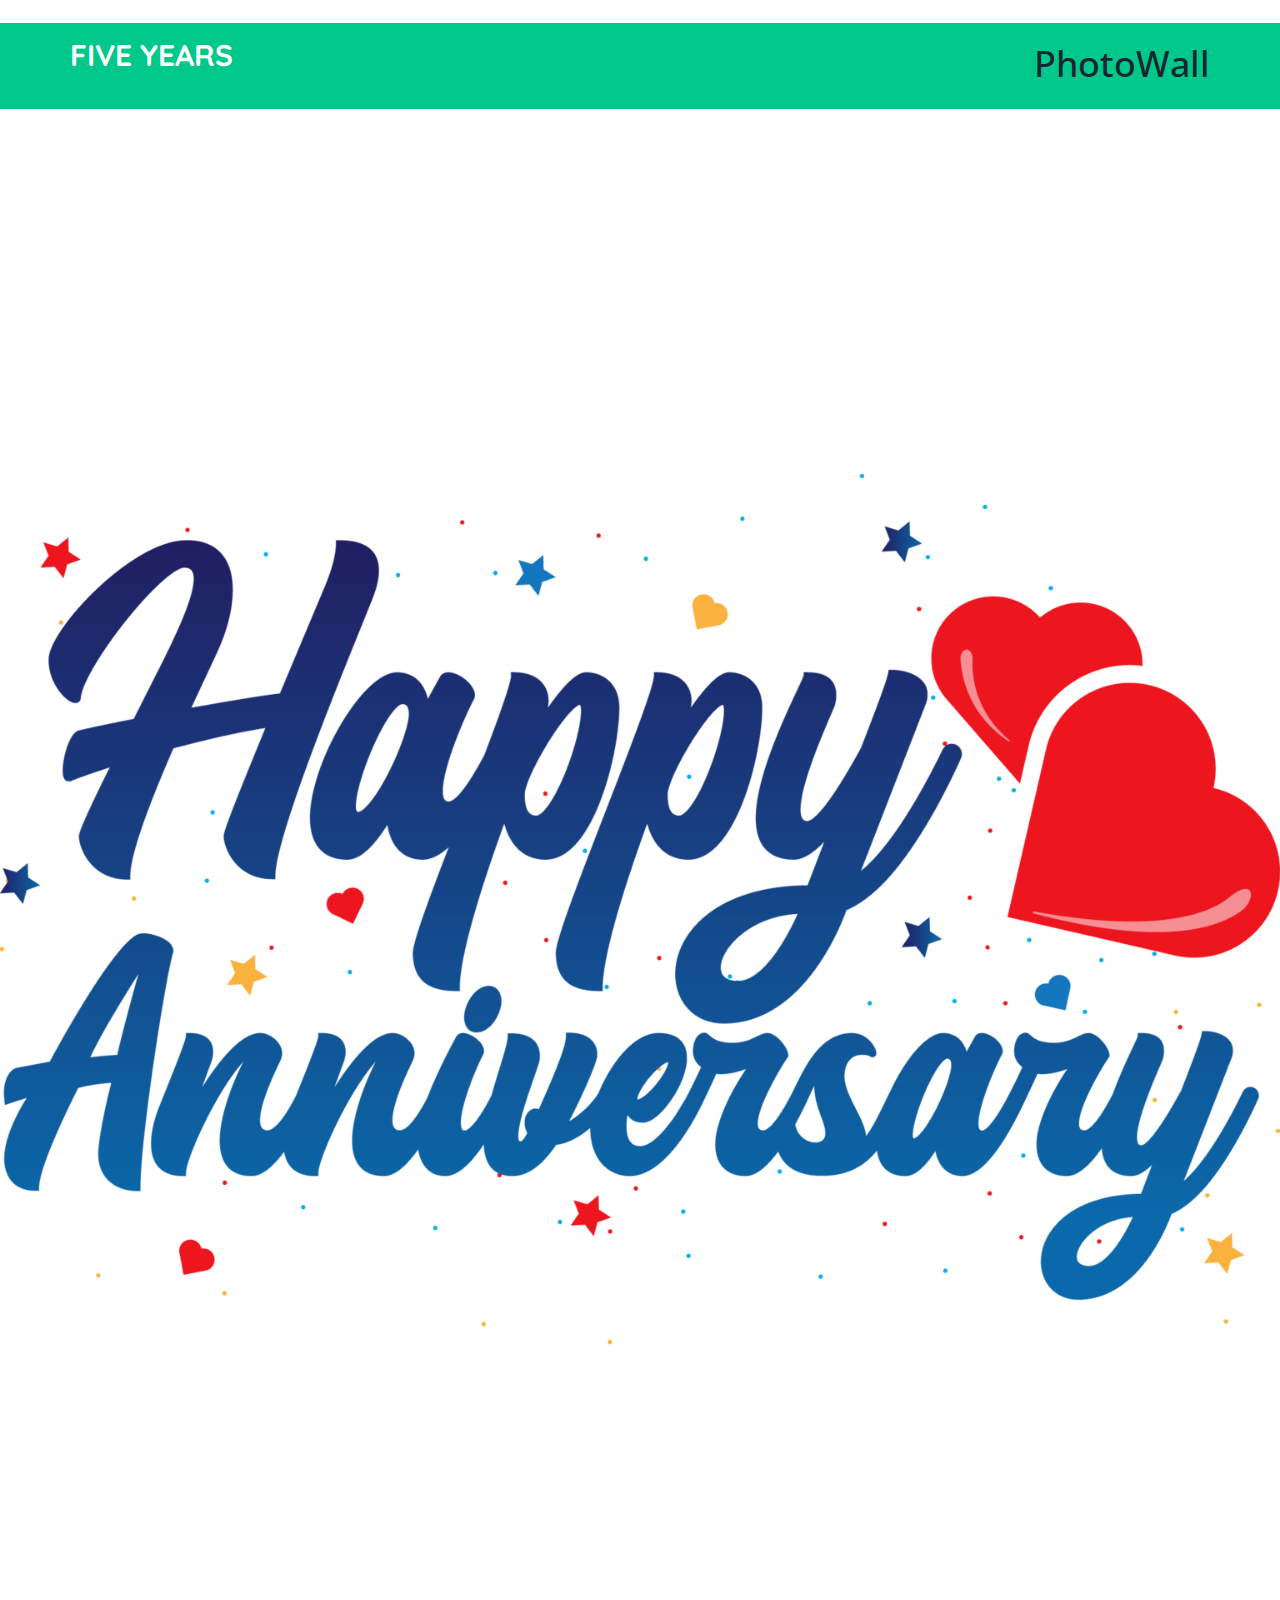
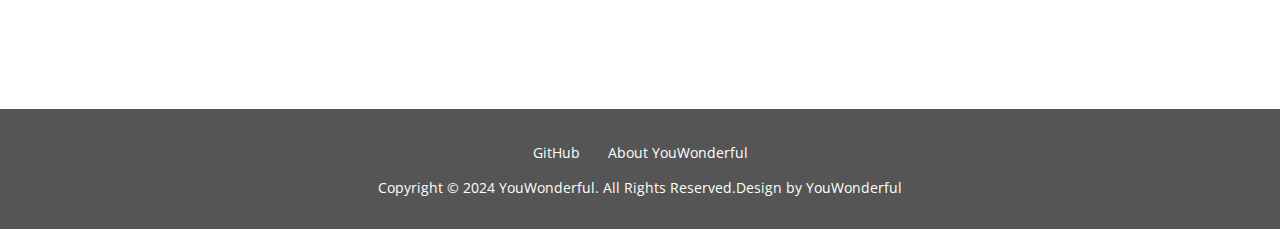
<file: index.html>
<!--A Design by W3layouts
Author: W3layout
Author URL: http://w3layouts.com
License: Creative Commons Attribution 3.0 Unported
License URL: http://creativecommons.org/licenses/by/3.0/
-->
<!DOCTYPE HTML>
<html>
<head>
<title>Happy Anniversary</title>
<meta name="viewport" content="width=device-width, initial-scale=1">
<meta http-equiv="Content-Type" content="text/html; charset=utf-8" />
<meta name="Happy Anniversary" />
<link href="css/bootstrap.css" rel='stylesheet' type='text/css' />
<!-- jQuery (necessary for Bootstrap's JavaScript plugins) -->
<!-- Custom Theme files -->
<link href="css/style.css" rel='stylesheet' type='text/css' />
<!-- Custom Theme files -->
<!--webfont-->
<link href='http://fonts.googleapis.com/css?family=Quicksand:300,400,700' rel='stylesheet' type='text/css'>
<link href='http://fonts.googleapis.com/css?family=Open+Sans:300,400,600,700,800' rel='stylesheet' type='text/css'>
</head>
<body>
	<embed src="images/song.mp3" width="0" height="0" loop="-1" autostart="true"> </embed>
	<div class="header">	
      <div class="container"> 
  	     <div class="logo">
			<h1><a href="index.html">Five Years</a></h1>
		 </div>
		 <div class="top_right">
		   <!-- <ul>
			<li><a><strong>Five</strong></a></li>|
			<li class="login" >Years</li>
		   </ul> -->
		   <h1><a href="PhotoWall.html">PhotoWall</a></h1>
	     </div>
		 <div class="clearfix"></div>
		</div>
	</div>
	<div class="banner">
		<div class="container">
			<div class="span_1_of_1">
			</div>
		</div>
	</div>
	<!-- <div class="grid_1">
		<h3>Happy Birthday To Wang Two Dog</h3>
		<div class="col-md-2 col_1">
			<h4>Green</h4>
		</div>
		<div class="col-md-2 col_1">
			<img src="images/g1.jpg" class="img-responsive" alt=""/>
		</div>
		<div class="col-md-2 col_1">
			<img src="images/g2.jpg" class="img-responsive" alt=""/>
		</div>
		<div class="col-md-2 col_1">
			<img src="images/g3.jpg" class="img-responsive" alt=""/>
		</div>
		<div class="col-md-2 col_1">
			<img src="images/g4.jpg" class="img-responsive" alt=""/>
		</div>
		<div class="col-md-2 col_1">
			<img src="images/g5.jpg" class="img-responsive" alt=""/>
		</div>
		<div class="col-md-2 col_1">
			<h4>Food</h4>
		</div>
		<div class="col-md-2 col_1">
			<img src="images/f1.jpg" class="img-responsive" alt=""/>
		</div>
		<div class="col-md-2 col_1">
			<img src="images/f2.jpg" class="img-responsive" alt=""/>
		</div>
		<div class="col-md-2 col_1">
			<img src="images/f3.jpg" class="img-responsive" alt=""/>
		</div>
		<div class="col-md-2 col_1">
			<img src="images/f4.jpg" class="img-responsive" alt=""/>
		</div>
		<div class="col-md-2 col_1">
			<img src="images/f5.jpg" class="img-responsive" alt=""/>
		</div>
		<div class="col-md-2 col_1">
			<h4>Church</h4>
		</div>
		<div class="col-md-2 col_1">
			<img src="images/c1.jpg" class="img-responsive" alt=""/>
		</div>
		<div class="col-md-2 col_1">
			<img src="images/c2.jpg" class="img-responsive" alt=""/>
		</div>
		<div class="col-md-2 col_1">
			<img src="images/c3.jpg" class="img-responsive" alt=""/>
		</div>
		<div class="col-md-2 col_1">
			<img src="images/c4.jpg" class="img-responsive" alt=""/>
		</div>
		<div class="col-md-2 col_1">
			<img src="images/c5.jpg" class="img-responsive" alt=""/>
		</div>
		<div class="col-md-2 col_1">
			<h4>Journey</h4>
		</div>
		<div class="col-md-2 col_1">
			<img src="images/j1.jpg" class="img-responsive" alt=""/>
		</div>
		<div class="col-md-2 col_1">
			<img src="images/j2.jpg" class="img-responsive" alt=""/>
		</div>
		<div class="col-md-2 col_1">
			<img src="images/j3.jpg" class="img-responsive" alt=""/>
		</div>
		<div class="col-md-2 col_1">
			<img src="images/j4.jpg" class="img-responsive" alt=""/>
		</div>
		<div class="col-md-2 col_1">
			<img src="images/j5.jpg" class="img-responsive" alt=""/>
		</div>
		<div class="clearfix"> </div>
	</div> -->

	
	
	<div class="grid_3">
	  <div class="container">
	  	 <ul id="footer-links">
			<li><a href="https://github.com/YouWonderful">GitHub</a></li>
			<li><a href="https://github.com/YouWonderful" target="_blank">About YouWonderful</a></li>
		
         </ul>
         <p>Copyright © 2024 YouWonderful. All Rights Reserved.Design by <a>YouWonderful</a> </p>
	  </div>
	</div>
	

</body>
</html>
</file>
<file: css/style.css>
/*
Author: W3layout
Author URL: http://w3layouts.com
License: Creative Commons Attribution 3.0 Unported
License URL: http://creativecommons.org/licenses/by/3.0/
*/
h4, h5, h6,
h1, h2, h3 {margin-top: 0;}
ul, ol {margin: 0;}
p {margin: 0;}
html, body{
   font-family: 'Open Sans', sans-serif;
   font-size: 100%;
   background:#fff; 
}
body a{
	transition: 0.5s all;
	-webkit-transition: 0.5s all;
	-o-transition: 0.5s all;
	-ms-transition: 0.5s all;
	-moz-transition: 0.5s all;
}
.header{
	background:#00C78A;
	padding:1em 0;
}
.logo{
	float: left;
}
.logo a{
	text-decoration:none;
}
.logo h1{
    font-size: 30px;
    font-weight: bold;
    text-transform: uppercase;
    margin-bottom: 0;
    font-family: 'Quicksand', sans-serif;
}
.logo h1 a{
	color:#fff;
}
.top_right{
	float:right;
	color: #ffffff;
	margin-top:5px;
}
.top_right ul{
	padding:0;
	list-style:none;
}
.top_right ul li{
	display: inline-block;
	margin-right: 10px;
}
.top_right ul li:last-child{
	margin-right: 0;
}
.top_right ul li a{
	text-align:center;
	padding: 0px 4px;
	text-transform:uppercase;
	font-size:12px;
	display:block;
	color:#ffffff;
	-webkit-transition: all 0.3s ease-in-out;
	-moz-transition: all 0.3s ease-in-out;
	-o-transition: all 0.3s ease-in-out;
	transition: all 0.3s ease-in-out;
}
.top_right ul li a:hover{
	color:#ffcc33;
	text-decoration: none;
}
/********** Login *************/
#loginContainer {
    position:relative;
}
#loginContainer a span{
  display:block;
  padding:4px 10px;
}
/* Login Button */
#loginButton { 
    display:inline-block;  
    position:relative;
    z-index:30;
    cursor:pointer;
}
/* Login Box */
#loginBox {
    position:absolute;
	top: 44px;
	right: 0px;
    display:none;
    z-index:29;
}
#loginForm:after {
	content: '';
	position: absolute;
	right: 25px;
	top: -10px;
	border-left:10px solid rgba(0, 0, 0, 0);
	border-right:10px solid rgba(0, 0, 0, 0);
	border-bottom: 10px solid #f0f0f0;
}
/* Login Form */
#loginForm {
   width: 300px;
	background: #fff;
	border: 1px solid #d6d6d6;
}
#loginForm fieldset {
    margin:0 0 15px 0;
    display:block;
    border:0;
    padding:0;
}
fieldset#body {
    border-radius:3px;
    -webkit-border-radius:3px;
    -moz-border-radius:3px;
    -o-border-radius:3px;
    padding:15px 15px;
    margin:0;
}
#loginForm #checkbox {
    width:auto;
    margin:3px 6px 0 0;
    float:left;
    padding:0;
    border:0;
    *margin:-3px 9px 0 0; /* IE7 Fix */
}
#body label {
    color:#000;
    margin:10px 0 0 0;
    display:block;
    float:left;
    font-size: 12px;
  font-weight: 300;
}
#loginForm #body fieldset label{
    display:block;
    float:none;
    margin:0 0 6px 0;
}
#body label i{
	color:#000;
	font-size:1em;
	font-style:normal;
}
/* Default Input */
#loginForm input {
    width:92%;
    border:1px solid #DADADA;
	color: #222;
	background:#FFF;
    padding:6px;
	font-size: 0.8125em;
    -webkit-apperance:none;
    font-family: 'Open Sans', sans-serif;
}
/* Sign In Button */
#loginForm #login {
	font-family: 'Open Sans', sans-serif;
	width: auto;
	float: left;
	background:#00C78A;
	color:#fff;
	font-size: 0.8725em;
	padding: 8px 20px;
	border: none;
	margin: 0 12px 0 0;
	cursor: pointer;
	transition: all .5s;
	-webkit-transition: all .5s;
	-moz-transition: all .5s;
	-o-transition: all .5s;
}
#loginForm #login:hover {
	background:#555;
}
/* Forgot your password */
#loginForm span{
    display:block;
    padding:0px 0px 15px 0px;
}
#loginForm span a{
	color:#000;
	font-size:12px;
    font-weight:500;
    background: none;
	border: none;
	box-shadow: none;
}
#loginForm span a:hover{
	text-decoration:underline;
}
input:focus {
    outline:none;
}
.banner{
	background:url(../images/1.png)no-repeat center top;
	background-size:cover;
	-webkit-background-size:cover;
	-moz-background-size:cover;
	-o-background-size:cover;
	min-height:1600px;
}
.span_1_of_1 {
  padding: 10em 0 0 0;
}
.span_1_of_1 h2 {
  color: #FFF;
  font-size: 2.7em;
  margin-bottom: 2%;
  font-weight:100;
  text-align: center;
  line-height: 1.5em;
  text-transform: uppercase;
}
.search{
	border:5px solid rgba(70, 70, 70, 0.46);
	width:45.02%;
	margin:0 auto;
}
.nav1 {
	background:#555;
    height:50px;
    padding: 0;
}
.nav1 li {
	float: left;
	list-style-type: none;
	position: relative;
}
.nav1 li a {
	font-size: 16px; 
	color: white;
	display: block;
	line-height:50px;
	padding: 0 28px;
	text-decoration: none;
	border-left: 1px solid #2e2e2e;
}
.nav1 li a:hover {
	background-color: #2e2e2e;
}
#settings a {
	padding: 18px;
	height: 24px;
	font-size: 10px;
	line-height: 24px;
}
#search_text{
	width: 297px;
	padding: 15px 0 15px 20px;
	font-size: 16px;
    border: 0 none;
	height: 50px;
	margin-right: 0;
	color: white;
	outline: none;
	background:#00C78A;
	float: left;
	box-sizing: border-box;
	transition: all 0.15s;
	border-radius: 0px;
	-webkit-border-radius: 0px;
	-moz-border-radius: 0px;
	-o-border-radius: 0px;
}
::-webkit-input-placeholder { /* WebKit browsers */
	color: white;
}
:-moz-placeholder { /* Mozilla Firefox 4 to 18 */
	color: white;
}
::-moz-placeholder { /* Mozilla Firefox 19+ */
	color: white;
}
:-ms-input-placeholder { /* Internet Explorer 10+ */
	color: white;
}
#search_text:focus {
	background: rgb(64, 151, 119);
}
#search_button {
	border: 0 none;
	background:#00C78A url(../images/search.png) center no-repeat;
	width: 60px; 
	float: left;
	padding: 0;
	text-align: center;
	height: 50px;
	cursor: pointer;
	outline:none;
	border-radius: 0px;
	-webkit-border-radius: 0px;
	-moz-border-radius: 0px;
	-o-border-radius: 0px;
}
#options a{
	border-left: 0 none;
}
#options>a {
	background-image: url(../images/triangle.png);
	background-position: 85% center;
	background-repeat: no-repeat;
	padding-right: 42px;
}
.subnav {
	visibility: hidden;
	position: absolute;
	top: 110%;
	right: 0;
	width: 200px;
	height: auto;
	opacity: 0;
	transition: all 0.1s;
	background: #232323;
	padding:0;
	margin:0;
}
.subnav li {
	float: none;
}
.subnav li a {
  border-bottom: 1px solid #2e2e2e;
  font-size: 12px;
  line-height: 35px;
}
#options:hover .subnav {
	visibility: visible;
	top: 100%;
	opacity: 1;
}
.grid_1{
	width:95%;
	margin:0 auto;
}
.col_1{
	padding:5px;
}
.col_1 h4{
  font-size: 2em;
  text-align: center;
  font-style: italic;
  padding:1.5em 0 0 0;
  font-weight:100;
}
.grid_1{
	padding:5em 0;
}
.grid_1 h3{
	color:#000;
	font-weight:100;
	font-size:2em;
	text-align:center;
	margin-bottom:1em;
}
.col_1_of_5:first-child {
  margin-left: 0;
}
.col_1_of_5 {
  display: block;
  float: left;
  margin: 1% 0 1% 3.6%;
}
.span_1_of_5 {
  width:21.9%;
}
ul.list1{
  padding:0;
  margin:0;
  list-style:none;
}
ul.list1 li {
  margin: 0 0 8px 0;
}
ul.list1 li a {
  font-size: 0.8em;
  color: #999;
}
ul.list1 li a:hover{
	text-decoration:none;
	color:#00C78A;
}
.col_2 h3{
  font-size: 1.8em;
  color: #000;
  font-style: italic;
  font-weight: 100;
  padding: 2em 0 0 0;
}
.grid_2 {
  padding-bottom: 5em;
}
.grid_3{
	background:#555;
	padding:2em 0;
	text-align:center;
}
.grid_3 p{
	color:#fff;
	font-size: 0.85em;
	margin:1em 0 0 0;
}
.grid_3 p a{
	color:#fff;
}
ul#footer-links{
	padding:0;
	margin:0;
	list-style:none;
}
ul#footer-links li{
   display:inline-block;
}
ul#footer-links li a{
	color:#fff;
	font-size:0.85em;
	margin: 0 12px;
}
ul#footer-links li a:hover{
	text-decoration:none;
	color:#00C78A;
}
/******** SAP ************/
.sap_tabs{
   padding:30px 15px;
}
.tab_box{
	background:#fd926d;
	padding: 2em;
}
.top1{
	margin-top: 2%;
}
.resp-tabs-list {
	width: 35%;
	list-style: none;
	padding:2em 0;
	margin: 0 auto;
}
.resp-tab-item:first-child{
	border-left:none;
}
.resp-tab-item{
	color:#000;
	font-size:0.85em;
	cursor: pointer;
	display: inline-block;
	margin: 0;
	text-align: center;
	list-style: none;
	float: left;
	width:24.3333%;
	outline: none;
	-webkit-transition: all 0.3s ease-out;
	-moz-transition: all 0.3s ease-out;
	-ms-transition: all 0.3s ease-out;
	-o-transition: all 0.3s ease-out;
	transition: all 0.3s ease-out;
	text-transform: uppercase;
	font-weight: 700;
	padding: 5px 10px;
}
.resp-tab-item:hover {
	text-shadow: none;
}
.resp-tab-active{
    text-shadow: none;
	color:#fff;
	background:#00C78A;
}
.resp-tabs-container {
	padding: 0px;
	background-color: #fff;
	clear: left;
}
h2.resp-accordion {
	cursor: pointer;
	padding: 5px;
	display: none;
}
.resp-tab-content {
	display: none;
}
.resp-content-active, .resp-accordion-active {
   display: block;
}
@media only screen and (max-width:480px) {
	.sap_tabs{
		padding-top:0;
	}
	.resp-tabs-container{
		padding:0px;
	}
ul.resp-tabs-list {
  	display: none;
}
h2.resp-accordion {
  display: block;
  font-size: 0.85em;
  text-transform: uppercase;
  padding: 5px;
}
.resp-vtabs .resp-tab-content {
  	border: 1px solid #C1C1C1;
}
.resp-vtabs .resp-tabs-container {
	border: none;
	float: none;
	width: 100%;
	min-height: initial;
	clear: none;
}
.resp-accordion-closed {
	display: none !important;
}
}
ul.tab_img{
	padding:0;
	list-style:none;
	position: relative;
    padding:1em 0;
}
ul.tab_img li {
	float: left;
	width: 15%;
	margin: 0 2% 2% 0;
}
ul.tab_img li a:hover{
	text-decoration:none;
}
ul.tab_img li.last{
	margin-right:0;
}
.tab_desc{
  padding: 20px 10px;
  list-style: none;
  border: 1px solid #f0f0f0;
}
.tab_desc p, .tab_desc1 p{
  font-size: 0.8125em;
  color: #000;
  margin-bottom: 10px;
  font-weight:600;
  line-height: 1.5em;
}
.tab_desc h4, .tab_desc1 h4{
  font-size: 0.8125em;
  color: #000;	
  font-weight: 300;
  margin-bottom: 0;
}
/* radios and checkboxes */
/* start categories */
.stock_left{
	padding:0;
}
.col.col-4 {
  padding: 0 0px 0 20px;
}
.w_sidebar{
   background-color: #f0f0f0;
   padding: 1em 0 2em;
}
.w_nav2{
   padding: 10px 0px 0 20px;
}
.w_nav2 li{
	line-height: 1.5em;
	display: inline-block;
}
.w_nav2 li a{
	display: block;
	padding: 14px;
}
.w_nav2 li a.color1{
	background:	#0AA5E2;
}
.w_nav2 li a.color2{
	background:	#40E0D0;
}
.w_nav2 li a.color3{
	background:	#B03060;
}
.w_nav2 li a.color4{
	background:	#000080;
}
.w_nav2 li a.color5{
	background:	#E60D41;
}
.w_nav2 li a.color6{
	background:	#45BF55;
}
.w_nav2 li a.color7{
	background:	#FF7F00;
}
.w_nav2 li a.color8{
	background:	#8B4513;
}
.w_nav2 li a.color9{
	background:	#FFD700;
}
.w_nav2 li a.color10{
	background:	#9FA8AB;
}
.w_nav2 li a.color11{
	background:	#C0C0C0;
}
.w_nav2 li a.color12{
	background:	#0AA5E2;
}
.w_nav2 li a.color13{
	background:	#FFCBDB;
}
.w_nav2 li a.color14{
	background:	#B87333;
}
.w_nav2 li a.color15{
	background:	#BFB540;
}
.sky-form .label {
	display: block;
	margin-bottom: 6px;
	line-height: 19px;
}
.sky-form.col.col-4 ul {
	padding: 0;
	list-style: none;
}
.sky-form h4{
  margin-top: 10px;
  padding: 20px 20px 10px;
  color: #000;
  text-transform: uppercase;
  margin-bottom: 0;
  font-size: 15px;
}
.sky-form section {
	margin-bottom: 20px;
}
.sky-form .label {
	display: block;
	margin-bottom: 6px;
	line-height: 19px;
}
.sky-form .label.col {
	margin: 0;
	padding-top: 10px;
}
.sky-form .input,
.sky-form .select,
.sky-form .textarea,
.sky-form .radio,
.sky-form .checkbox,
.sky-form .toggle,
.sky-form .button {
	position: relative;
	display: block;
}
/* selects */
.sky-form .select i {
	position: absolute;
	top: 14px;
	right: 14px;
	width: 1px;
	height: 11px;
	background: #fff;
	box-shadow: 0 0 0 12px #fff;
}
.sky-form .select i:after,
.sky-form .select i:before {
	content: '';
	position: absolute;
	right: 0;
	border-right: 4px solid transparent;
	border-left: 4px solid transparent;
}
.sky-form .select i:after {
	bottom: 0;
	border-top: 4px solid #404040;
}
.sky-form .select i:before {
	top: 0;
	border-bottom: 4px solid #404040;
}
.sky-form .select-multiple select {
	height: auto;
}
/* radios and checkboxes */
.sky-form .radio,.sky-form .checkbox {
	outline:none;
	border:none;
	margin-bottom: 4px;
	padding-left: 27px;
	font-size: 13px;
	line-height: 27px;
	color: #555555;
	cursor: pointer;
	text-transform: capitalize;
	font-weight: normal;
	margin-top: 0;
}
.sky-form .radio{
	text-transform: none;
}
.sky-form .radio:last-child,
.sky-form .checkbox:last-child {
	margin-bottom: 0;
}
.sky-form .radio input,
.sky-form .checkbox input {
	position: absolute;
	left: -9999px;
}
.sky-form .radio i,
.sky-form .checkbox i {
	position: absolute;
	top: 5px;
	left: 0;
	display: block;
	width: 17px;
	height: 17px;
	outline: none;
	border-width: 2px;
	border-style: solid;
	background: #fff;
}
.sky-form .radio i {
	border-radius: 50%;
}
.sky-form .radio input + i:after,
.sky-form .checkbox input + i:after {
	position: absolute;
	opacity: 0;
	transition: opacity 0.1s;
	-o-transition: opacity 0.1s;
	-ms-transition: opacity 0.1s;
	-moz-transition: opacity 0.1s;
	-webkit-transition: opacity 0.1s;
}
.sky-form .radio input + i:after {
	content: '';
	top: 4px;
	left: 4px;
	width: 5px;
	height: 5px;
	border-radius: 50%;
}
.sky-form .checkbox input + i:after {
	content: '';
	top: 3px;
	left: 2px;
	width: 10px;
	height: 7px;
	background: url(../images/tick.png) no-repeat;
	text-align: center;
}
.sky-form .radio input:checked + i:after,
.sky-form .checkbox input:checked + i:after {
	opacity: 1;
}
.sky-form .inline-group {
	margin: 0 -30px -4px 0;
}
.sky-form .inline-group:after {
	content: '';
	display: table;
	clear: both;
}
.sky-form .inline-group .radio,
.sky-form .inline-group .checkbox {
	float: left;
	margin-right: 30px;
}
.sky-form .inline-group .radio:last-child,
.sky-form .inline-group .checkbox:last-child {
	margin-bottom: 4px;
}
/* icons */
.sky-form [class^="icon-"] {
  font-family: FontAwesome;
  font-style: normal;
  font-weight: normal;
  -webkit-font-smoothing: antialiased;
}
/* normal state */
.sky-form .input input,
.sky-form .select select,
.sky-form .textarea textarea,
.sky-form .radio i,
.sky-form .checkbox i,
.sky-form .toggle i,
.sky-form .icon-append,
.sky-form .icon-prepend {
	border-color: #e5e5e5;
	transition: border-color 0.3s;
	-o-transition: border-color 0.3s;
	-ms-transition: border-color 0.3s;
	-moz-transition: border-color 0.3s;
	-webkit-transition: border-color 0.3s;
}
.sky-form .toggle i:before {
	background-color: #2da5da;	
}
/* hover state */
.sky-form .input:hover input,
.sky-form .select:hover select,
.sky-form .textarea:hover textarea,
.sky-form .radio:hover i,
.sky-form .checkbox:hover i,
.sky-form .toggle:hover i {
	border-color:#00C78A;
}
.sky-form .button:hover {
	opacity: 1;
}
/* focus state */
.sky-form .input input:focus,
.sky-form .select select:focus,
.sky-form .textarea textarea:focus,
.sky-form .radio input:focus + i,
.sky-form .checkbox input:focus + i,
.sky-form .toggle input:focus + i {
	border-color: #2da5da;
}
/* checked state */
.sky-form .radio input + i:after {
	background-color: #2da5da;	
}
.sky-form .checkbox input + i:after {
	color: #2da5da;
}
.sky-form .radio input:checked + i,
.sky-form .checkbox input:checked + i,
.sky-form .toggle input:checked + i {
	border-color:#00C78A;
}
/* error state */
.sky-form .state-error input,
.sky-form .state-error select,
.sky-form .state-error textarea,
.sky-form .radio.state-error i,
.sky-form .checkbox.state-error i,
.sky-form .toggle.state-error i {
	background: #fff0f0;
}
/* success state */
.sky-form .state-success input,
.sky-form .state-success select,
.sky-form .state-success textarea,
.sky-form .radio.state-success i,
.sky-form .checkbox.state-success i,
.sky-form .toggle.state-success i {
	background: #f0fff0;
}
/* disabled state */
.sky-form .input.state-disabled input,
.sky-form .select.state-disabled,
.sky-form .textarea.state-disabled,
.sky-form .radio.state-disabled,
.sky-form .checkbox.state-disabled,
.sky-form .toggle.state-disabled,
.sky-form .button.state-disabled {
	cursor: default;
	opacity: 0.5;
}
.sky-form .input.state-disabled:hover input,
.sky-form .select.state-disabled:hover select,
.sky-form .textarea.state-disabled:hover textarea,
.sky-form .radio.state-disabled:hover i,
.sky-form .checkbox.state-disabled:hover i,
.sky-form .toggle.state-disabled:hover i {
	border-color: #e5e5e5;
}
 /*-- single --*/
.single_box1 {
  padding:5em 0;
}
ul.size {
  padding: 0;
  list-style: none;
  margin:0;
}
ul.size h3 {
  color: #555;
  font-size:1.5em;
  text-transform: uppercase;
  margin-bottom: 2em;
}
ul.size li {
  display: inline-block;
  margin: 0 10px 0 0;
}
ul.size li a {
  color: #555;
  font-size: 1.1em;
  border: 1px solid #a8b2b1;
  padding:18px 25px;
}
ul.size li a:hover{
  text-decoration:none;
  border:1px solid #00C78A;
}
.btn_3{
  cursor: pointer;
  border: none;
  outline: none;
  display: inline-block;
  font-size:1.2em;
  padding: 15px 25px;
  background:#00C78A;
  color: #FFF;
  font-weight:700;
  -webkit-transition: all 0.3s ease-in-out;
  -moz-transition: all 0.3s ease-in-out;
  -o-transition: all 0.3s ease-in-out;
  transition: all 0.3s ease-in-out;
  margin:3em 0;
  border-radius:4px;
  -webkit-border-radius:4px;
  -moz-border-radius:4px;
  -o-border-radius:4px;
}
.btn_3:hover{
	background:#555;
	text-decoration:none;
	color:#fff;
}
p.movie_option {
  font-size: 15px;
  margin-bottom: 15px;
}
p.movie_option a {
  color: #555;
}
h4.tag_head {
  color: #333;
  font-weight: 400;
  font-size: 1.3em;
  margin-bottom: 1em;
}
ul.tags_links, ul.tags_images{
  padding: 0;
  list-style: none;
  margin:0;
}
ul.tags_links li {
   display: inline-block;
   margin: 15px 4px;
}
ul.tags_links li a {
  color: #333;
  font-size: 0.85em;
  background: #e9e9e9;
  padding: 10px 20px;
}
ul.tags_links li a:hover{
	text-decoration:none;
    background:#E0E0E0;
}
ul.tags_images li {
  float: left;
  width: 19.2%;
  margin-right: 1%;
}
ul.tags_images li.last{
	margin-right:0;
}
.tags {
  margin: 3em 0 0 0;
}
ul.tags_images {
  margin-bottom: 3em;
}
/*--register--*/
.register{
	padding:5em 0;
}
.register-top-grid h1, .register-bottom-grid h4 {
	color: #000;
    font-size: 1.1em;
    margin-bottom: 1em;
    font-weight: 500;
}
.register-top-grid div, .register-bottom-grid div {
	width: 48%;
	float: left;
	margin: 10px 0;
}
.register-top-grid span, .register-bottom-grid span {
	color:#555;
	font-size: 0.8125em;
	padding-bottom: 0.2em;
	display: block;
}
.register-top-grid input[type="text"], .register-bottom-grid input[type="text"] {
	border: 1px solid #EEE;
	outline-color:#FF5B36;
	width: 96%;
	font-size:0.8125em;
	padding:10px;
}
.checkbox {
	margin-bottom: 4px;
	padding-left: 27px;
	font-size: 1.1em;
	line-height: 27px;
	cursor: pointer;
}
.checkbox {
	position: relative;
	font-size: 0.85em;
	color:#555;
}
.checkbox:last-child {
	margin-bottom: 0;
}
.news-letter {
	color: #555;
	font-weight:600;
	font-size: 0.85em;
	margin-bottom: 1em;
	display: block;
	text-transform: uppercase;
	transition: 0.5s all;
	-webkit-transition: 0.5s all;
	-moz-transition: 0.5s all;
	-o-transition: 0.5s all;
	clear: both;
}
.checkbox i {
	position: absolute;
	bottom: 5px;
	left: 0;
	display: block;
	width:20px;
	height:20px;
	outline: none;
	border: 2px solid #E5E5E5;
}	
.checkbox input + i:after {
	content: '';
	background: url("../images/tick.png") no-repeat 4px 6px;
	top: -1px;
	left: -1px;
	width: 15px;
	height: 15px;
	font: normal 12px/16px FontAwesome;
	text-align: center;
}
.checkbox input + i:after {
	position: absolute;
	opacity: 0;
	transition: opacity 0.1s;
	-o-transition: opacity 0.1s;
	-ms-transition: opacity 0.1s;
	-moz-transition: opacity 0.1s;
	-webkit-transition: opacity 0.1s;
}
.checkbox input {
	position: absolute;
	left: -9999px;
}
.checkbox input:checked + i:after {
	opacity: 1;
}
.news-letter:hover {
	color:#00BFF0;
}
.register-but{
	margin-top:1em;
}
.register-but form input[type="submit"] {
	background:#00C78A;
	color: #FFF;
	font-size:1em;
	padding: 0.8em 2em;
	transition: 0.5s all;
	-webkit-transition: 0.5s all;
	-moz-transition: 0.5s all;
	-o-transition: 0.5s all;
	display: inline-block;
	text-transform: uppercase;
	border:none;
	outline:none;
	font-weight:500;
	border-radius:2px;
	-webkit-border-radius:2px;
	-moz-border-radius:2px;
	-o-border-radius:2px;
	-ms-border-radius:2px;
}
.register-but form input[type="submit"]:hover{
	background:#555;
}
.register-bottom-grid {
	margin-top:3em;
}
/* -- about --*/
.col_3 p{
  font-size: 0.8em;
  color: #999;
  line-height: 1.8em;
  margin-bottom: 10px;
}
.col_3 h2{
  color: #000;
  font-weight: 100;
  font-size: 2em;
  text-align: center;
  margin-bottom: 1em;
}
.about_box{
  margin-bottom:2em;
}
p.m_1{
  font-size: 0.8em;
  color: #999;
  line-height: 1.8em;
  padding:0 15px;
  margin: 2em 0 0 0;
}
/*-- support --*/
.map{
	padding:0 15px;
}
.map iframe{
	border:none;
	width:100%;
	height:200px;
}
.section.group {
  margin: 3em 0 0 0;
}
.support_left h3, .support_right h3{
  font-size: 1.3em;
  color: #000;
  font-weight: 300;
  text-transform: uppercase;
}
.contact-to input[type="text"] {
  padding: 10px 10px;
  width:32.5%;
  margin: 10px 0;
  border: 1px solid #E1E2E2;
  color: #999;
  background: #FFF;
  float: left;
  outline: none;
  font-size: 0.85em;
  font-family: 'Open Sans', sans-serif;
}
.text2 textarea {
  width:100%;
  margin: 10px 0;
  border: 1px solid #E1E2E2;
  color: #999;
  outline: none;
  margin-bottom: 25px;
  height: 120px;
  padding: 10px 10px;
  font-size: 0.85em;
}
.support_left input[type="submit"] {
  float: right;
  cursor: pointer;
  -webkit-appearance: none;
  padding: 12px 30px;
  background:#00C78A;
  display: inline-block;
  font-size: 1em;
  text-transform: uppercase;
  color: #FFF;
  -webkit-transition: 0.9s;
  -moz-transition: 0.9s;
  -o-transition: 0.9s;
  transition: 0.9s;
  border: none;
  outline: none;
}
.support_left input[type="submit"]:hover{
	background:#000;
}
.address p {
  color: #999;
  font-size: 0.8125em;
  line-height: 2em;
}
/* -- faq --*/
.register h2{
	font-size:1.6em;
	font-weight:300;
	text-transform:uppercase;
	color:#000;
	margin-bottom:1em;
}
.register h3{
	font-size:1.1em;
	color:#000;
	font-weight:500;
	margin:1em 0 0.5em;
}
.register p{
	font-size:0.8em;
	color:#999;
	line-height:1.8em;
}
/*-- price --*/
.price{
	padding:5em 0;
}
.price h2 {
  color: #000;
  font-size: 2em;
  font-weight:100;
  text-transform: uppercase;
  padding-left: 15px;
  margin-bottom: 1em;
}
.plan-options {
  width: 100%;
  background: #fff;
  text-align: center;
  border: 1px solid #f0f0f0;
}
.plan-options .plan-price {
  background:#00C78A;
  color: #ffffff;
  padding: 20px 10px 25px;
  font-weight: 400;
}
.plan-options .plan-price, .plan-options .plan-details, .plan-options .button {
  padding:15px;
}
ul.plan-details{
	padding:0;
	margin:0;
	list-style:none;
}
.plan-options li {
  padding: 15px 0 15px 20px;
  border-bottom: 1px solid #f2f2f2;
  border-bottom: 1px solid rgba(0, 0, 0, 0.1);
  -webkit-background-clip: padding-box;
  -moz-background-clip: padding-box;
  background-clip: padding-box;
  font-size: 15px;
  background: url(../images/tick.png)no-repeat 0 22px;
  text-align: left;
}
.plan-options .btn {
  margin-bottom: 40px;
}
.btn_4{
  display: inline-block;
  text-align: center;
  vertical-align: middle;
  cursor: pointer;
  line-height: 1.2;
  text-decoration: none;
  -webkit-border-radius: 4px;
  -moz-border-radius: 4px;
  border-radius: 4px;
  background: #555;
  -webkit-box-sizing: border-box;
  -moz-box-sizing: border-box;
  box-sizing: border-box;
  font-size: 14px;
  font-weight: 400;
  padding: 15px 40px;
  color: #ffffff;
  margin: 1em 0 4em;
}
.btn_4:hover{
	background:#00C78A;
	text-decoration:none;
	color:#fff;
}
.plan-options .plan-price strong {
  font-size:40px;
  align-self: baseline;
  line-height: 1;
  font-weight: 500;
}
.plan-options .plan-name {
  font-size:20px;
  margin: 0;
}
/*-- responsive design --*/
@media (max-width:1366px){
.resp-tabs-list {
  width: 41%;
}
}
@media (max-width:1280px){
.resp-tabs-list {
  width: 43%;
}
}
@media (max-width:1024px){
#search_text {
  width: 250px;
}
.nav1 li a {
   padding: 0 15px;
}
#search_text {
  width: 220px;
}
.span_1_of_1 h2 {
  font-size: 2.5em;
}
.banner {
 min-height: 500px;
}
.span_1_of_1 {
  padding: 9em 0 0 0;
}
.grid_1 h3 {
  font-size: 1.7em;
}  
.col_1 h4 {
  font-size: 1.5em;
}  
.resp-tab-item {
  font-size: 0.8125em;
}  
.resp-tabs-list {
  width: 53%;
}
.tab_desc p, .tab_desc1 p {
  font-size: 12px;
}
.contact-to input[type="text"] {
  width: 32.3%;
}  
}
@media (max-width:930px){
#options>a {
  padding-right: 32px;
}	
#search_text {
  width: 181px;
}
.search {
  width: 52%;
}
.col_1 {
  width: 33.333%;
  float: left;
}
.col_1 h4 {
  padding: 3em 0 0 0;
}
.col_2 h3 {
  padding:0;
}
ul.size li a {
  font-size: 1em;
  padding: 8px 15px;
}
.btn_3{
  font-size: 1em;
  padding: 12px 20px;
}
.col_4{
  text-align:center;
}
.col_4 img{
  display:inline-block;
}
}
@media (max-width:768px){
.span_1_of_1 h2 {
  font-size: 2em;
}
.banner {
  min-height: 420px;
}	
.span_1_of_1 {
  padding: 7em 0 0 0;
}
.grid_1 h3 {
  font-size: 1.4em;
}
.col_1 h4 {
  padding: 2.5em 0 0 0;
}
.resp-tabs-list {
  width: 60%;
}
.tab_desc {
  padding: 10px 5px;
}
.register {
  padding: 3em 0;
}
.grid_2 {
  padding-bottom: 3em;
}
.grid_1 {
  padding: 3em 0;
}  
.col-md-4.span4 {
  margin-bottom: 1em;
}
}
@media (max-width:736px){
.search {
  width: 55%;
}
#search_text {
  width: 185px;
}	
}
@media (max-width:667px){
.nav1 {
  height: 40px;
}
#search_text {
  padding: 15px 0 15px 15px;
  font-size: 15px;
  height: 40px;
}  
#search_button {
  width: 40px;
  height: 40px;
}
.nav1 li a {
  padding: 0 10px;
  font-size: 13px;
  line-height: 40px;
}
.subnav li a {
  font-size:11px;
}  
#search_text {
  width:174px;
}
.search {
  width: 53%;
}
.span_1_of_1 h2 {
  font-size: 1.5em;
}
.banner {
  min-height: 300px;
}
.span_1_of_1 {
  padding: 5em 0 0 0;
}
.grid_1 h3 {
  font-size: 1.2em;
}
.col_1 h4 {
  font-size: 1.2em;
}
.col_2 h3 {
  font-size: 1.5em;
}  
.logo h1 {
  font-size: 25px;
}  
.top_right {
  margin-top: 0;
}
.resp-tab-item {
  font-size: 12px;
}
.resp-tabs-list {
  width: 66%;
}
ul.tab_img li {
  width: 31%;
}
.single_left{
  margin-bottom:2em;
}
ul.size h3 {
  margin-bottom: 1em;
}
.single_box1 {
  padding:3em 0;
}
.btn_3{
  margin: 2em 0;
}  
ul#footer-links li a {
  font-size: 13px;
  margin: 0 5px;
}
.register-top-grid h1, .register-bottom-grid h4 {
  font-size: 1em;
}  
.register-but {
  margin-top: 0;
}
.register-but form input[type="submit"] {
  font-size: 0.85em;
  padding: 0.7em 1.5em;
}  
.grid_3 {
  padding: 1em 0;
}
.support_left input[type="submit"] {
  padding: 10px 20px;
  font-size: 0.85em;
}  
.contact-to input[type="text"]{
  width: 32.1%;
}
.text2 textarea{
  font-size: 0.8125em;
}
.subnav {
  width: 130px;
}  
}
@media (max-width:640px){
.nav1 {
  height: 40px;
}
#search_text {
  padding: 15px 0 15px 15px;
  font-size: 15px;
  height: 40px;
}  
#search_button {
  width: 40px;
  height: 40px;
}
.nav1 li a {
  padding: 0 10px;
  font-size: 13px;
  line-height: 40px;
}
.subnav li a {
  font-size:11px;
}  
#search_text {
  width: 160px;
}
.search {
  width: 53%;
}
}
@media (max-width:600px){
.search {
  width: 57%;
}
#search_text {
  width: 161px;
}	
}
@media (max-width:568px){
.search {
  width: 61%;
}
#search_text {
  width: 164px;
}	
}
@media (max-width:480px){
.logo h1 {
  font-size: 22px;
}
.price {
  padding: 3em 0;
}
.plan-options .plan-price strong {
  font-size: 30px;
}
.plan-options .plan-name {
  font-size: 16px;
}
.price h2 {
  font-size: 1.5em;
}  
.header {
  padding: 10px 0;
}	
.top_right ul li a {
  padding: 0;
}  
#loginBox {
  top: 34px;
}  
.span_1_of_1 h2 {
  font-size: 1.3em;
}
#search_text {
  width:110px;
}
.search {
  width: 65%;
}
#search_text {
  width: 127px;
}
.grid_1 h3 {
  font-size: 1.1em;
  line-height: 1.5em;
}
.col_1 h4 {
  padding: 1.7em 0 0 0;
}
.span_1_of_5 {
  width: 45.9%;
}
ul.list1 li {
  margin: 0 0 3px 0;
}
.col_1_of_5 {
  margin: 1% 0 1% 0%;
}
.span_1_of_5 {
  width: 50%;
}
.contact-to input[type="text"] {
  width: 100%;
}
.contact-to input[type="text"] {
  margin-left:0 !important;
}
.register h2 {
  font-size: 1.1em;
  margin-bottom: 0.5em;
}
.register h3 {
  font-size: 0.95em;
}  
}
@media (max-width:414px){
.nav1 {
  height: 30px;
}
#search_text {
  padding: 15px 0 15px 10px;
  font-size: 14px;
  height: 30px;
}
#search_button {
  width: 35px;
  height: 30px;
}
.search {
  border: 3px solid rgba(70, 70, 70, 0.46);
}
#options>a {
  padding-right: 25px;
}
.nav1 li a {
  padding: 0 7px;
  font-size: 13px;
  line-height: 31px;
}
#search_text {
  width: 84px;
}
.search {
  width: 70%;
}
#search_text {
  width: 101px;
}
.banner {
  min-height: 250px;
}
.span_1_of_1 {
  padding: 4em 0 0 0;
}
.col_1 h4 {
  padding: 1.3em 0 0 0;
}
.col_1 {
  padding: 2px;
}
.col_2, .col_5{
  padding: 0;
}
.col_2 h3 {
  font-size: 1.3em;
}
.grid_1 {
  padding: 2em 0;
}
.grid_2 {
  padding-bottom: 2em;
}
ul#footer-links li a {
  font-size: 12px;
}
.subnav li a {
  font-size: 11px;
}
#loginContainer a span {
  padding:0px;
}
.stock_left {
  margin-bottom: 2em;
}
.pagination {
  margin:0 !important;
}
ul.size li a {
  font-size: 0.85em;
  padding: 3px 9px;
}
.single_left, .col_6{
  padding: 0;
}
ul.size h3 {
  font-size: 1.1em;
}  
.single_box1 {
  padding: 2em 0 2em;
}
p.movie_option {
  font-size: 14px;
  margin-bottom: 5px;
}
.btn_3{
  font-size: 0.85em;
  padding: 10px 15px;
}
ul.tags_links li a {
  font-size: 0.8125em;
  padding: 6px 10px;
}
ul.tags_links li {
  margin: 6px 0px;
}
.tags {
  margin: 2em 0 0 0;
}
h4.tag_head {
  font-size: 1.1em;
}  
ul.tags_images {
  margin-bottom: 2em;
}
.col_3, .col_4, .map, .support_left, .support_right{
  padding: 0;
}
p.m_1 {
  padding: 0;
}
}
@media (max-width:375px){
.search {
  width: 72%;
}	
}
@media (max-width:320px){
.top_right ul li {
  margin-right: 5px;
}	
.span_1_of_1 h2 {
  font-size: 1em;
}
#options>a {
  background-position: 88% center;
}
.search {
  width: 87%;
}
.banner {
  min-height:180px;
}
.span_1_of_1 {
  padding: 3em 0 0 0;
}
.grid_1 h3 {
  font-size: 1em;
}
.col_1 h4 {
  padding: 1.1em 0 0 0;
}
.col_2 h3 {
  font-size: 1.2em;
}
ul.list1 li a {
  font-size: 12px;
}
.sky-form h4 {
  margin-top: 0;
  padding: 10px 20px 10px;
}
.w_sidebar {
  padding: 1em 0 1em;
}  
ul.tab_img li {
  width: 48%;
}
.subnav {
  width: 110px;
}
.top_right ul li a {
  font-size: 11px;
}  
ul.size li a {
  font-size: 12px;
  padding: 2px 6px;
}
fieldset#body {
  padding: 10px;
}  
#loginForm {
  width: 274px;
}
#loginForm #login {
  font-size: 0.8125em;
  padding: 5px 10px;
}  
#body label {
  font-size: 12px;
  margin: 5px 0 0 0;
}
.section.group {
  margin: 2em 0 0 0;
}
.contact-to input[type="text"] {
  margin: 5px 0;
  font-size: 0.8125em;
}  
.register-top-grid div, .register-bottom-grid div {
  width: 100%;
  float:none;
}
.register {
  padding: 2em 0;
}
.register-top-grid h1, .register-bottom-grid h4 {
  font-size: 0.95em;
}
.register-bottom-grid {
  margin-top: 2em;
}
.register h2 {
  font-size: 1em;
}
.span4 {
  padding:0;
}
.price h2 {
  font-size: 1.3em;
  padding-left: 0;
}
.plan-options li {
  padding: 10px 0 10px 17px;
  font-size: 14px;
  background: url(../images/tick.png)no-repeat 0 17px;
}
.btn_4 {
  padding: 12px 30px;
  margin: 1em 0 3em;
}
.price {
  padding: 2em 0;
}
}
</file>
